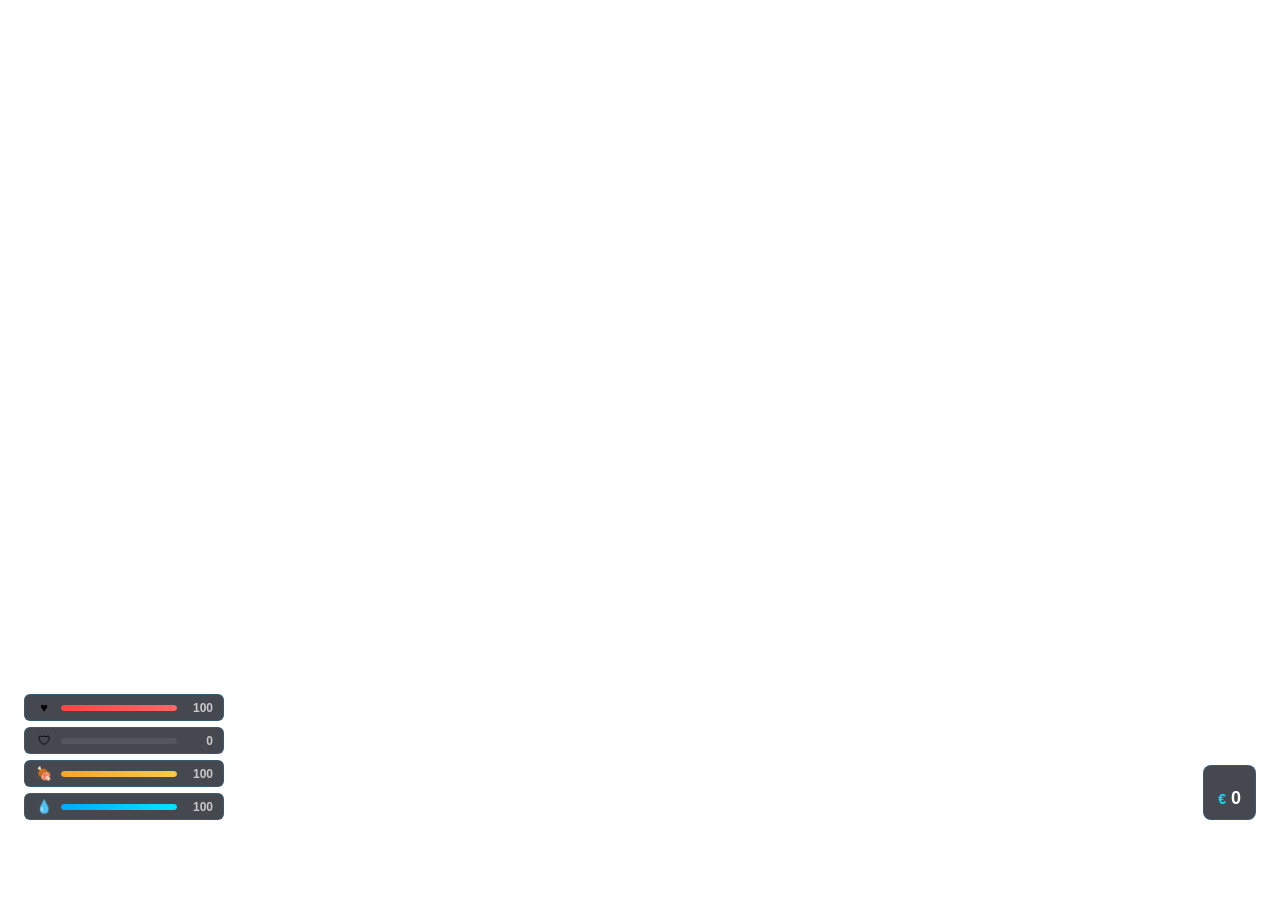
<file: xc_hud/nui/index.html>
<!DOCTYPE html>
<html lang="it">
<head>
<meta charset="UTF-8">
<meta name="viewport" content="width=device-width, initial-scale=1.0">
<title>XCore HUD</title>
<link rel="stylesheet" href="style.css">
</head>
<body>
<!-- ── HUD Principale ── -->
<div id="hud" class="hud-visible">

  <!-- Angolo in basso a sinistra: vitali + status -->
  <div id="hud-vitals">
    <div class="stat-bar" id="bar-health">
      <div class="stat-icon">♥</div>
      <div class="bar-track"><div class="bar-fill health-fill" id="fill-health"></div></div>
      <span class="stat-value" id="val-health">100</span>
    </div>
    <div class="stat-bar" id="bar-armor">
      <div class="stat-icon">🛡</div>
      <div class="bar-track"><div class="bar-fill armor-fill" id="fill-armor"></div></div>
      <span class="stat-value" id="val-armor">0</span>
    </div>
    <div class="stat-bar" id="bar-hunger">
      <div class="stat-icon">🍖</div>
      <div class="bar-track"><div class="bar-fill hunger-fill" id="fill-hunger"></div></div>
      <span class="stat-value" id="val-hunger">100</span>
    </div>
    <div class="stat-bar" id="bar-thirst">
      <div class="stat-icon">💧</div>
      <div class="bar-track"><div class="bar-fill thirst-fill" id="fill-thirst"></div></div>
      <span class="stat-value" id="val-thirst">100</span>
    </div>
  </div>

  <!-- Angolo in basso a destra: soldi + info player -->
  <div id="hud-info">
    <div id="hud-player-name" class="hud-name"></div>
    <div id="hud-job" class="hud-job"></div>
    <div id="hud-cash" class="hud-cash">
      <span class="cash-icon">€</span>
      <span id="val-cash">0</span>
    </div>
  </div>

  <!-- Speedometer (centro basso, visibile solo in veicolo) -->
  <div id="hud-speed" class="speed-hidden">
    <div class="speed-circle">
      <span id="val-speed">0</span>
      <span class="speed-unit">km/h</span>
    </div>
  </div>

</div>

<script src="app.js"></script>
</body>
</html>
</file>
<file: xc_hud/nui/style.css>
/* ============================================================
   XCore HUD — Dark Tech Design System
   Palette: #080B14 bg | #00AAFF primary | #00E5FF accent
   ============================================================ */

* { margin: 0; padding: 0; box-sizing: border-box; }

body {
  font-family: 'Barlow Condensed', 'Segoe UI', sans-serif;
  background: transparent;
  overflow: hidden;
  width: 100vw;
  height: 100vh;
  pointer-events: none;
  user-select: none;
}

#hud { width: 100%; height: 100%; position: relative; transition: opacity 0.3s ease; }
#hud.hud-hidden { opacity: 0; pointer-events: none; }
#hud.hud-visible { opacity: 1; }

/* ── Vitali (basso sinistra) ── */
#hud-vitals {
  position: absolute;
  bottom: 80px;
  left: 24px;
  display: flex;
  flex-direction: column;
  gap: 6px;
}

.stat-bar {
  display: flex;
  align-items: center;
  gap: 8px;
  background: rgba(8, 11, 20, 0.75);
  backdrop-filter: blur(8px);
  border: 1px solid rgba(0, 170, 255, 0.2);
  border-radius: 6px;
  padding: 5px 10px;
  width: 200px;
}

.stat-icon {
  font-size: 13px;
  width: 18px;
  text-align: center;
  flex-shrink: 0;
}

.bar-track {
  flex: 1;
  height: 6px;
  background: rgba(255,255,255,0.08);
  border-radius: 3px;
  overflow: hidden;
}

.bar-fill {
  height: 100%;
  border-radius: 3px;
  transition: width 0.4s ease;
}

.health-fill  { background: linear-gradient(90deg, #ff4444, #ff6666); width: 100%; }
.armor-fill   { background: linear-gradient(90deg, #00AAFF, #00E5FF); width: 0%;   }
.hunger-fill  { background: linear-gradient(90deg, #f5a623, #f7c948); width: 100%; }
.thirst-fill  { background: linear-gradient(90deg, #00AAFF, #00E5FF); width: 100%; }

.stat-value {
  font-size: 12px;
  color: rgba(255,255,255,0.7);
  font-weight: 600;
  width: 28px;
  text-align: right;
  flex-shrink: 0;
}

/* ── Info player (basso destra) ── */
#hud-info {
  position: absolute;
  bottom: 80px;
  right: 24px;
  display: flex;
  flex-direction: column;
  align-items: flex-end;
  gap: 4px;
  background: rgba(8, 11, 20, 0.75);
  backdrop-filter: blur(8px);
  border: 1px solid rgba(0, 170, 255, 0.2);
  border-radius: 8px;
  padding: 10px 14px;
}

.hud-name {
  font-size: 15px;
  font-weight: 700;
  color: #ffffff;
  letter-spacing: 0.5px;
}

.hud-job {
  font-size: 12px;
  color: #00AAFF;
  font-weight: 500;
  text-transform: uppercase;
  letter-spacing: 1px;
}

.hud-cash {
  display: flex;
  align-items: center;
  gap: 5px;
  margin-top: 4px;
}

.cash-icon {
  font-size: 14px;
  color: #00E5FF;
  font-weight: 700;
}

#val-cash {
  font-size: 18px;
  font-weight: 700;
  color: #ffffff;
  font-variant-numeric: tabular-nums;
}

/* ── Speedometer (centro basso) ── */
#hud-speed {
  position: absolute;
  bottom: 60px;
  left: 50%;
  transform: translateX(-50%);
  transition: opacity 0.3s ease, transform 0.3s ease;
}

#hud-speed.speed-hidden {
  opacity: 0;
  transform: translateX(-50%) translateY(20px);
  pointer-events: none;
}

#hud-speed.speed-visible {
  opacity: 1;
  transform: translateX(-50%) translateY(0);
}

.speed-circle {
  width: 90px;
  height: 90px;
  border-radius: 50%;
  background: rgba(8, 11, 20, 0.85);
  border: 2px solid rgba(0, 170, 255, 0.4);
  box-shadow: 0 0 20px rgba(0, 170, 255, 0.2), inset 0 0 20px rgba(0, 0, 0, 0.5);
  display: flex;
  flex-direction: column;
  align-items: center;
  justify-content: center;
  backdrop-filter: blur(10px);
}

#val-speed {
  font-size: 28px;
  font-weight: 700;
  color: #ffffff;
  line-height: 1;
  font-variant-numeric: tabular-nums;
}

.speed-unit {
  font-size: 10px;
  color: #00AAFF;
  font-weight: 600;
  letter-spacing: 1px;
  text-transform: uppercase;
}
</file>
